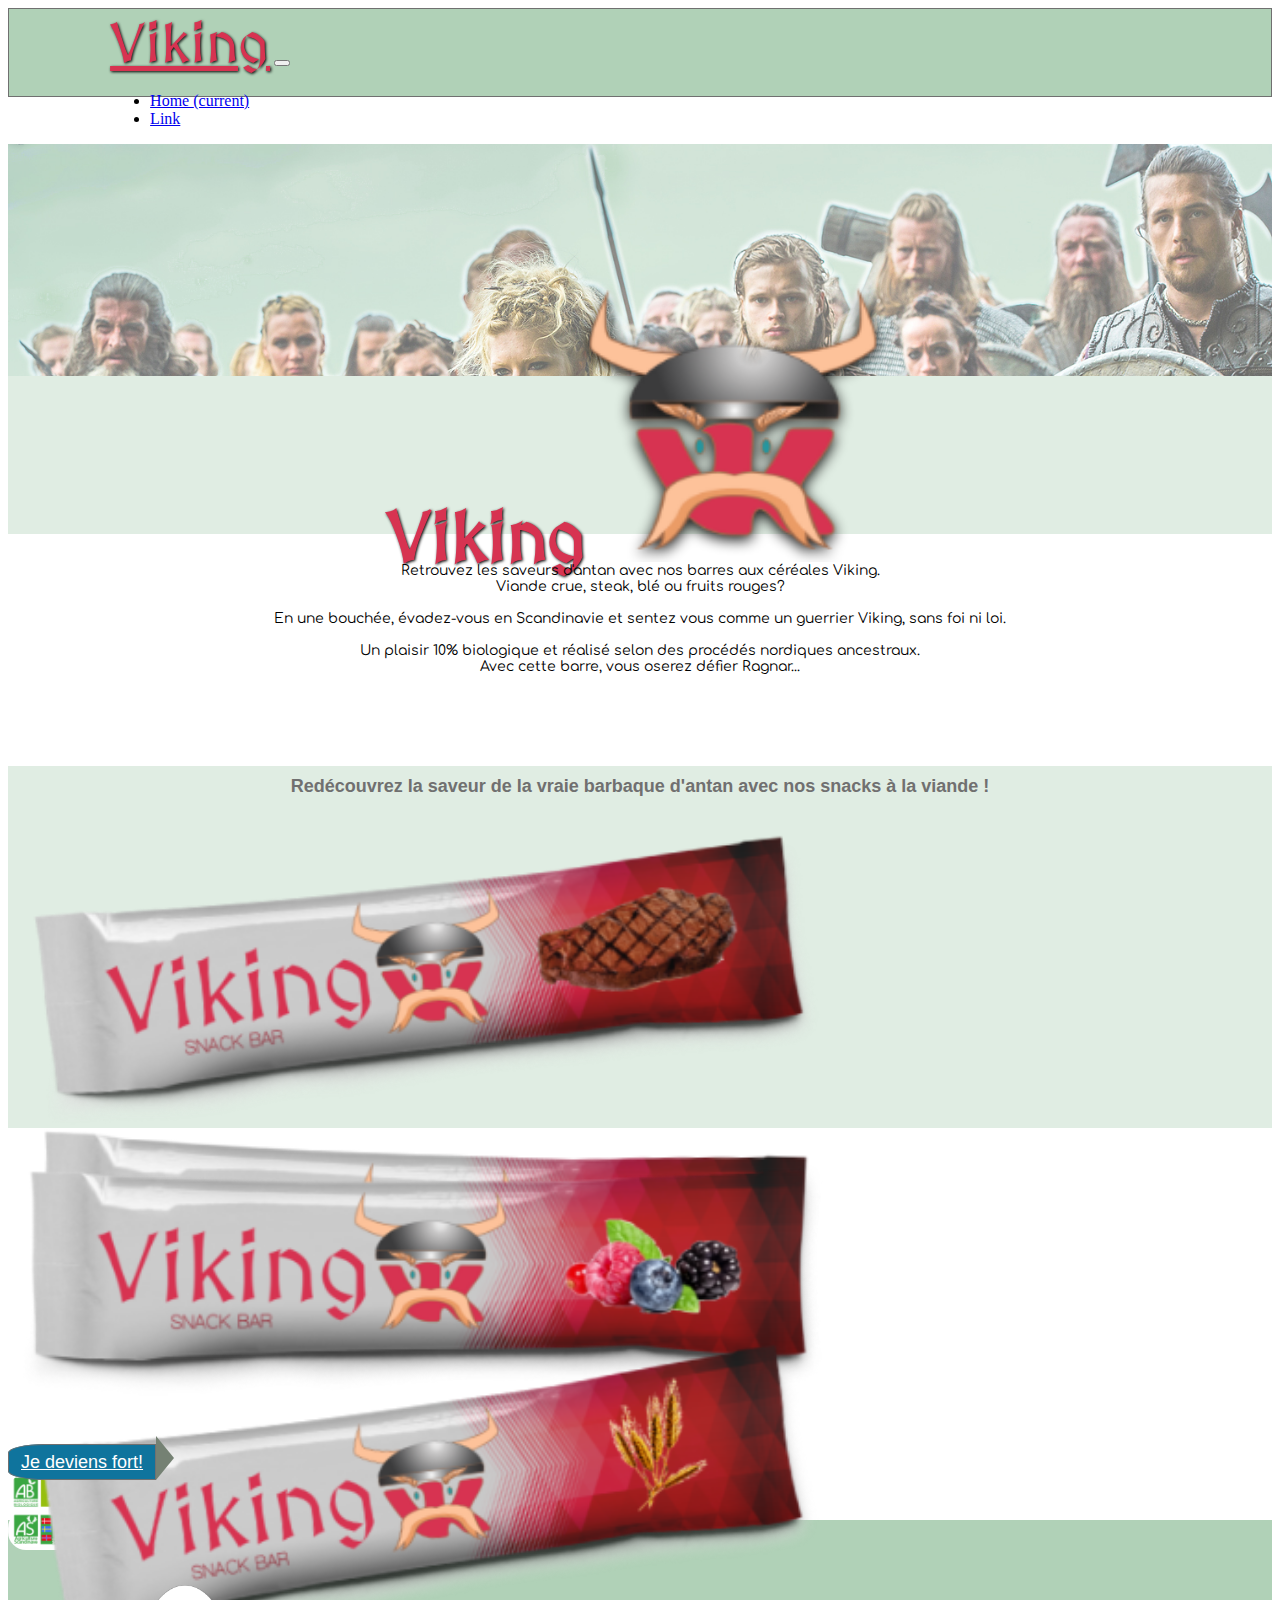
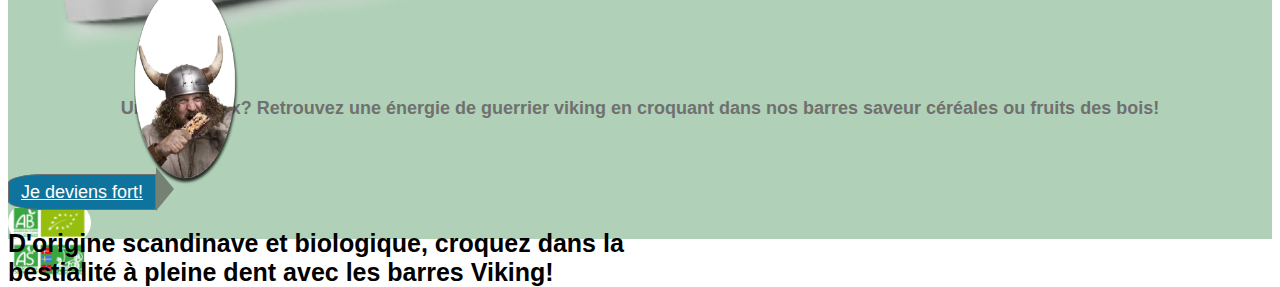
<file: Integration/index2.html>
<!DOCTYPE html>
<html lang="fr">

<head>
    <meta charset="UTF-8">
    <meta name="viewport" content="width=device-width, initial-scale=1.0">
    <meta http-equiv="X-UA-Compatible" content="ie=edge">
    <title>La barre bichette</title>
    <link href="https://fonts.googleapis.com/css?family=Baloo+Bhaijaan|Comfortaa|MedievalSharp" rel="stylesheet">
    <link rel="stylesheet" href="https://stackpath.bootstrapcdn.com/bootstrap/4.1.3/css/bootstrap.min.css" integrity="sha384-MCw98/SFnGE8fJT3GXwEOngsV7Zt27NXFoaoApmYm81iuXoPkFOJwJ8ERdknLPMO"
        crossorigin="anonymous">
    <link rel="stylesheet" href="css/style2.css">

</head>

<body>

    <!-- HEADER, FOOTER et DES QUESTIOSN A inclue en PHP ???? -->


    <!-- header
        navbar
            brandname
            brandlogo
            menu burger
        navbar
    header -->




    <nav class="navbar navbar-expand-lg navbar-light">
        <a class="navbar-brand mx-auto" href="#">Viking</a>
        <button class="navbar-toggler rounded-circle" type="button" data-toggle="collapse" data-target="#navbarSupportedContent"
            aria-controls="navbarSupportedContent" aria-expanded="false" aria-label="Toggle navigation">
            <span class="navbar-toggler-icon"></span>
        </button>

        <div class="collapse navbar-collapse" id="navbarSupportedContent">
            <ul class="navbar-nav mr-auto">
                <li class="nav-item active">
                    <a class="nav-link" href="#">Home <span class="sr-only">(current)</span></a>
                </li>
                <li class="nav-item">
                    <a class="nav-link" href="#">Link</a>
                </li>
            </ul>
    </nav>


 <!-- SECTION PAS CONTENTS -->

        <div class="container pascontents"  >
            <h1 class="titre navbar-brand mx-auto"> Viking <img class="align-top" src="images/logo Vikingiron.png" alt="logo Viking"></h1>
        </div>


<!-- SECTION GOUTER -->

        <div class="container" id="divgouter">
            <div class="row">
            <!-- <div class="col-4">
                <img src="images/lesbarres.png" alt="" id="lesbarres">
                <h3 id="avecettebarre">
                    Avec cette barre, vous oserez défier Ragnar...
                </h3> -->
            </div>
        </div>


<!-- SECTION TEXTE BARRES VIANDE -->

       <div id="texteviande" class="container">
        <p>Retrouvez les saveurs d'antan avec nos barres aux céréales Viking. <br>
        Viande crue, steak, blé ou fruits rouges? <br><br>

        En une bouchée, évadez-vous en Scandinavie et sentez vous comme un guerrier Viking, sans foi ni loi. <br><br>

        Un plaisir 10% biologique et réalisé selon des procédés nordiques ancestraux. <br>
        Avec cette barre, vous oserez défier Ragnar...</p>

        </div>


<!-- SECTION PROMO BARRES VIANDE -->

        <div class="container" id="promoviande">
            <div class="row">
                <h2 class="textepromo">
                   Redécouvrez la saveur de la vraie barbaque d'antan avec nos snacks à la viande !
                </h2>
            </div>
            <div class="row">
                <img src="images/lesbarresviande.png" alt="barres viande crue et viande cuite" id="lesbarresviande"> 
            </div>
            <div class="row lasouslitude">
                <div class="col-7 offset-1 jedeviens">
                    <a href="" class="align-text-right jedeviensa">Je deviens fort!<div class="arrow-right-big"></div></a>
                </div> 
                <div class="col-4 ab">
                    <img src="images/ab.png" alt="logo AB">
                </div>   
            </div>
            
        </div>

<!-- SECTION PROMO BARRES VEGAN -->

        <div class="container" id="promovegan">
            <div class="row">
                <img src="images/lesbarresvegan.png" alt="barres viande crue et viande cuite" id="lesbarresvegan"> 
            </div>
            <div class="row">
                <h2 class="textepromo">
                  Un petit creux? Retrouvez une énergie de guerrier viking en croquant dans nos barres saveur céréales ou fruits des bois!
                </h2>
            </div>
            <div class="row lasouslitude">
                <div class="col-7 offset-1 jedeviens">
                    <a href="" class="align-text-right jedeviensa">Je deviens fort!<div class="arrow-right-big"></div></a>
                </div> 
                <div class="col-4 ab">
                    <img src="images/ab.png" alt="logo AB">
                </div>   
            </div>
            
        </div>

<!-- SECTION PORTRAIT -->

    <div class="container" id="portrait">
        <div class="row"> 
            <img src="images/vikingmange.png" alt="magnifique portrait de viking avec barre pas vegan !!" id="portraitviking">
            <h4  id="texteportrait">
            D'origine scandinave et biologique, croquez dans la bestialité à pleine dent avec les barres Viking!
            </h4>
        </div>
    </div>



</body>

<script src="https://code.jquery.com/jquery-3.3.1.slim.min.js" integrity="sha384-q8i/X+965DzO0rT7abK41JStQIAqVgRVzpbzo5smXKp4YfRvH+8abtTE1Pi6jizo"
    crossorigin="anonymous"></script>
<script src="https://cdnjs.cloudflare.com/ajax/libs/popper.js/1.14.3/umd/popper.min.js" integrity="sha384-ZMP7rVo3mIykV+2+9J3UJ46jBk0WLaUAdn689aCwoqbBJiSnjAK/l8WvCWPIPm49"
    crossorigin="anonymous"></script>
<script src="https://stackpath.bootstrapcdn.com/bootstrap/4.1.3/js/bootstrap.min.js" integrity="sha384-ChfqqxuZUCnJSK3+MXmPNIyE6ZbWh2IMqE241rYiqJxyMiZ6OW/JmZQ5stwEULTy"
    crossorigin="anonymous"></script>

</html>
</file>
<file: Integration/css/style2.css>
/* vert clair (aussi pour bouton form): 
#8ebe98 
rgba(142, 190, 152, 0.7) */

/* texte rose : 
#D73351 */

/* marron texte
#47111B */

/* bleu fond bouton
#0F749D */

/* le "noir" mais on dit plutôt "de couleur"
#0E0B0B */

/* bordure des boutons, puiis flèche des boutons
#707070 */

/* fond du formulaire 
#1497CC */

/***********************NAVBAR********************/
.navbar{
    background: rgba(142, 190, 152, 0.7);
    border: solid 1px #707070;
    height: 87px;
    padding: 0 8%;
}

/* .navbarcontent{
    margin-bottom: 30px;
} */

.navbar-brand{
    font-family: 'MedievalSharp', sans-serif;
    color: #D73351 !important;
    text-shadow: 1px 1px 3px black;
    font-size: 56px;
}

#logoviking{
    height: 62px;
    width: 68px;
    margin-left: -25px;
    margin-top: 5px;
}

.navbar-brand:hover{
    cursor: default;
}

.navbar-toggler-icon{
    background-image: url("data:image/svg+xml;charset=utf8,%3Csvg viewBox='0 0 30 30' xmlns='http://www.w3.org/2000/svg'%3E%3Cpath stroke='rgba(112, 112, 112, 1)' stroke-width='2' stroke-linecap='round' stroke-miterlimit='10' d='M4 7h22M4 15h22M4 23h22'/%3E%3C/svg%3E");
}

/****************************PAS CONTENTS****************/

.pascontents {
	height: 232px;
	background-image: url("../images/vikings-pascontentsverts.jpg");
	background: contain;
	background-size: 100%;
	text-align: center;
}

.titre {
	font-family: 'MedievalSharp', sans-serif;
    color: #D73351 !important;
    text-shadow: 1px 1px 3px black;
    font-size: 70px;
    padding-top: 130px;

}

.container h1 img {
	margin-top: 10px;
	height: 25%;
	width : 25%;
	margin-left: -30px;
}


/****************************GOUTER****************/
#divgouter{
    
    height: 158px;
    background: rgba(142, 190, 152, 0.27);
}

#lesbarres{
    height: 120px;
    width: 136px;
}

/****************************TEXTE VIANDE****************/

#texteviande {
	height: 197px;
	padding: 5px 40px;
	margin-top: 10px;
	margin-bottom: 10px;
}



#texteviande p {
	font-family: 'Comfortaa', sans-serif; 
	font-size: 14px;
	text-align: center;
	line-height: 16px;
}

/****************************TEXTE PROMO VIANDE****************/

#promoviande {
	margin-top: 5px;
	margin-bottom: 5px;
	height: 362px;
	background: rgba(142, 190, 152, 0.27);
}

#promoviande img {
	margin: auto;

}

.textepromo {
	font-family: 'Baloo Bhaijaan', sans-serif;
	font-size: 18px;
	text-align: center;
	line-height: 20px;
	color: #707070;
	padding: 10px 70px 0px 70px;
	margin-bottom: 0;
}

#lesbarresviande {
	height: 65%;
	width: 65%;	
	margin-bottom: 10px;
}


.jedeviens {
	padding-top: 44px;
}

.lasouslitude {
	margin-top: 20px;
}

.jedeviensa{
position: relative;
font-family: 'Baloo Bhaijaan', sans-serif;
font-size: 18px;
color: white;
border: solid 1px #707070;
border-radius: 25% 0% 0% 25%;
padding: 7px 12px;
background: #0F749D;
right: 0%;
top:-10%;
}

.arrow-right-big {
position: absolute;
width: 0;
height: 0;
border-top: 22px solid transparent;
border-bottom: 22px solid transparent;
border-left: 18px solid #758173;
right: -13.1%;
bottom: -5%;
}



/****************************TEXTE PROMO VIANDE****************/

#promovegan {
	margin-top: 5px;
	margin-bottom: 5px;
	height: 382px;
}

#lesbarresvegan {
	height: 65%;
	width: 65%;	
	margin-bottom: 10px;
}

#promovegan img {
	margin: auto;
}

/**************************** PORTRAIT ****************/

#portrait {
	height: 319px;
	background: rgba(142, 190, 152, 0.7);
	
}

#texteportrait {
	width: 50%;
	font-family: 'Segoe UI', sans-serif;
	font-size: 25px; 
	margin-left: 0%;
	margin-top: 40px;
}

#portraitviking {
	margin-left: 10%;
	margin-top: 65px;
	height: 200px;
}/****************FORMULAIRE DE CONTACT*************/
.desquestions{
    position: relative;
    height: 126px;
    background: #1497CC;
    width: 90%;
    border: solid 1px black;
    text-align: center;
    color: white;
    font-family: 'Baloo Bhaijaan', sans-serif;
}

.desquestions *{
    margin-bottom: 0;
}

.desquestions .row{
    justify-content: space-between;
}

form{
    height: 100%;
}

.desquestions h3{
    font-size: 15px;
    width: 40%;
    margin: 0 auto 10px auto;
}

.emailetbouton{
    height: 90%;
    position: relative;
}

#formemail{
    width: 91px;
    height: 14px;
}

#formenvoyer{
    border: solid 1px #707070;
    border-radius: 14px;
    color: white;
    background: #0F749D;
    padding: 0 15px;
}

.message{
    height: 90%;
    position: relative;
}

#votremessage{
    width: 108px;
    height: 43px;
}

/******************FOOTER******************/
.footercontainer{
    background: black;
    width: 100%;
    height: 155px;
    color: white;
    font-size: 10px;
    font-family: 'Baloo Bhaijaan', sans-serif;
}

.footerrow{
    padding-top: 30px;
    width: 80%;
    margin: auto;
}

#footer ul{
    padding-left: 0;
}

#footer li{
    list-style: none;
}

#footer h3{
    text-transform: uppercase;
    font-size: 10px;
    margin-bottom: 20px;
}

.listeliens{
    text-transform: uppercase;
    font-size: 8px;
    font-family: 'Segoe UI', sans-serif;
    color: #B2B2B2;
}

.listeliens ul{
    display: flex;
    justify-content: space-around;
}

/****************FORMULAIRE DE CONTACT*************/
.desquestions{
    position: relative;
    height: 126px;
    background: #1497CC;
    width: 90%;
    border: solid 1px black;
    text-align: center;
    color: white;
    font-family: 'Baloo Bhaijaan', sans-serif;
}

.desquestions *{
    margin-bottom: 0;
}

.desquestions .row{
    justify-content: space-between;
}

form{
    height: 100%;
}

.desquestions h3{
    font-size: 15px;
    width: 40%;
    margin: 0 auto 10px auto;
}

.emailetbouton{
    height: 90%;
    position: relative;
}

#formemail{
    width: 91px;
    height: 14px;
}

#formenvoyer{
    border: solid 1px #707070;
    border-radius: 14px;
    color: white;
    background: #0F749D;
    padding: 0 15px;
}

.message{
    height: 90%;
    position: relative;
}

#votremessage{
    width: 108px;
    height: 43px;
}

/******************FOOTER******************/
.footercontainer{
    background: black;
    width: 100%;
    height: 155px;
    color: white;
    font-size: 10px;
    font-family: 'Baloo Bhaijaan', sans-serif;
}

.footerrow{
    padding-top: 30px;
    width: 80%;
    margin: auto;
}

#footer ul{
    padding-left: 0;
}

#footer li{
    list-style: none;
}

#footer h3{
    text-transform: uppercase;
    font-size: 10px;
    margin-bottom: 20px;
}

.listeliens{
    text-transform: uppercase;
    font-size: 8px;
    font-family: 'Segoe UI', sans-serif;
    color: #B2B2B2;
}

.listeliens ul{
    display: flex;
    justify-content: space-around;
}


/*********************************
*********PAGE 2 TEXTE INTO********/

.introcontainer{
	height: 238px;
    width: 85%;
    font-size: 13px;
    font-family: 'Baloo Bhaijaan', sans-serif;
    line-height: 1.8em;
    color:#707070;
    margin-top: 30px;
    border: solid 1px black;
}

/**********CARD 1 - TARTARE ********/

#cardtartare {
	width: 75%;
    min-width: 300px;
    text-align: center;
	margin-left: auto;
    margin-right: auto;
	margin-top: 25px;
	margin-bottom: 25px;
	background-color: #CB9692; 
    position: relative;	

}

#cardtartare h5 {
	font-family: 'Baloo Bhaijaan', sans-serif;
	font-size: 25px;
	text-align: center;
	padding-top: 16px;
    margin-bottom: 0px;

}

#cardtartare img {
	width: 100%;
    height: auto;
	margin-bottom: 10px;
}

.qt {
	font-family: 'Baloo Bhaijaan', sans-serif;
	font-size: 15px;
	color:#55697E;
    margin-left: 30px;
    margin-bottom: 5px;
}

.cardprix {
   padding-right: 0;
   text-align: right;
}

.cardprix p{
    width: 120%;
    margin-top: 1px;
    margin-right: 1px;
    background: white;
    border: solid 1px #55697E;
}

.addpanier {
    display: block;
    margin-left: auto;
    margin-right: auto;
    padding-top: 15px;
    padding-bottom: 15px;
}

.addpanier a {
    font-family: 'Baloo Bhaijaan', sans-serif;
    font-size: 18px;
    color: white;
    border: solid 2px #E4E4E4;
    border-radius: 13px;
    padding: 7px 12px;
    background: #0F749D;

}
</file>
